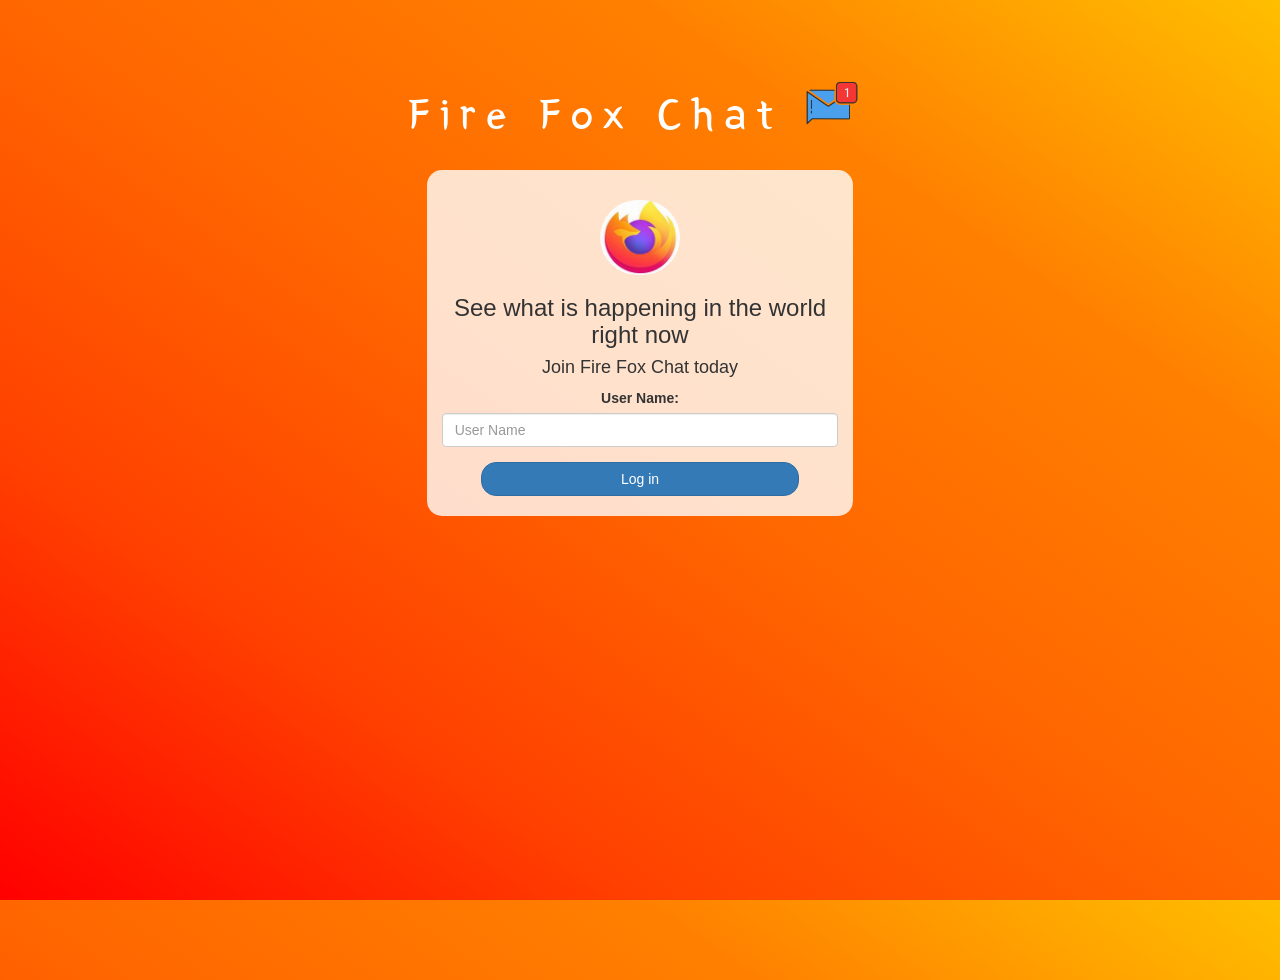
<file: index.html>
<!DOCTYPE html>
<html>
<head>
	<title>Fire Fox Chat</title>
<link href="https://fonts.googleapis.com/css?family=Yeon+Sung&display=swap" rel="stylesheet"><meta name="viewport" content="width=device-width, initial-scale=1">

<link rel="stylesheet" href="https://maxcdn.bootstrapcdn.com/bootstrap/3.4.0/css/bootstrap.min.css">
<script src="https://ajax.googleapis.com/ajax/libs/jquery/3.4.1/jquery.min.js"></script>
<script src="https://maxcdn.bootstrapcdn.com/bootstrap/3.4.0/js/bootstrap.min.js"></script>

<link rel="stylesheet" type="text/css" href="style.css">
<script src="kwitter.js"></script>
</head>
<body>
<center>
	<h1 class="header">	
		Fire Fox Chat	<sup>
	<img src="m2.png">
	</sup>
</h1>
	<div class="col-lg-4 col-md-6 col-sm-6 col-xs-11 login_div">
	<img src="firefox.jpg" class="logo">
		<h3 >See what is happening in the world right now</h3>
		<h4 >Join Fire Fox Chat today</h4>
		<div class="form-group">
		  <label >User Name:</label>
   		<input type="text" id="user_name" class="form-control" placeholder="User Name"> 
		</div>
		<button id="login_button" class="btn btn-primary" onclick="addUser()">Log in</button>
		<br><br>
	</div>
</center>
</body>
</html>
</file>
<file: style.css>
html, body
{
  height: 100%;
  margin: 0;
}

body
{
background-image: linear-gradient(to right top, #ff0000, 	#ff4000, #ff6600, #ff8000, #ffbf00);
}

.header
{
	color: white;font-family: 'Yeon Sung';font-size: 45px;letter-spacing: 10px;margin-top: 80px;
}
.header img
{
	width: 80px;margin-left: -15px;
}

.login_div
{
	background: rgba(255,255,255,0.8);float: none;border-radius: 15px;
}

.logo
{
	width: 80px;margin-top: 30px;border-radius: 40px;
}

#login_button
{
	width: 80%;border-radius: 15px;
}

.room_name
{
	cursor: pointer;
	font-size: 20px;
}


#logout
{
	font-size: 20px; float: right;
}


#output
{
	padding: 10px; width:80%;background: rgba(255,255,255,0.8);border-radius: 15px;
}

.input_div_room_page
{
	width: 80%;
}

.input_div label
{
	color: white;font-size: 20px;
}


.input_div_message_page
{
	position: fixed;bottom: 0px;width: 100%;background: rgba(255,255,255,0.8);
}
.input_div_message_page label
{
	color: black;
}
.input_div_message_page #msg
{
	width: 80%;
}
.input_div_message_page button
{
	margin-top: 15px;
	width: 50%; 
}
.color_white
{
	color: white
}

.user_tick
{
	width:20px;
}
.message_h4
{
	padding-left:5px;color:grey;
}
</file>
